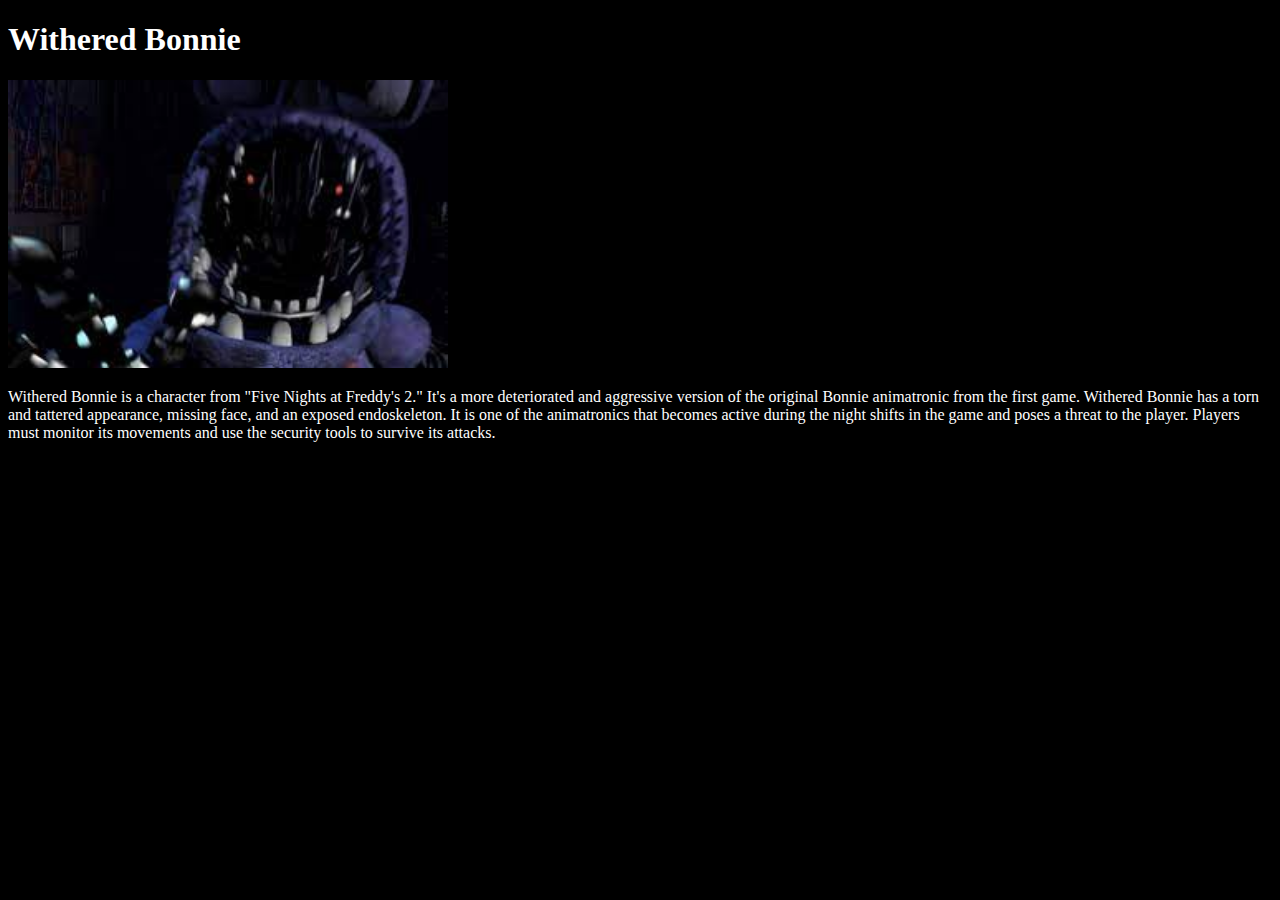
<file: bonnie.html>
<!DOCTYPE html>
<html lang="en">
<head>
    <meta charset="UTF-8">
    <meta name="viewport" content="width=device-width, initial-scale=1.0">
    <link rel="stylesheet" href="style.css">
    <title>Withered Bonnie</title>
</head>
<body class="main">
    <h1 class="main_title">Withered Bonnie</h1>
    <img class="img" src="[data-uri]" alt="">
    <p class="main_text">Withered Bonnie is a character from "Five Nights at Freddy's 2." It's a more deteriorated and aggressive version of the original Bonnie animatronic from the first game. Withered Bonnie has a torn and tattered appearance, missing face, and an exposed endoskeleton. It is one of the animatronics that becomes active during the night shifts in the game and poses a threat to the player. Players must monitor its movements and use the security tools to survive its attacks.</p>
</body>
</html>
</file>
<file: style.css>
.img{
    width: 440px;
    height: 288px;
}
.main_title{
 color: white;
}
.main{
    background-color: black;
}
.main_text{
    color: white;
}
#link{
    color: orange;
}
</file>
